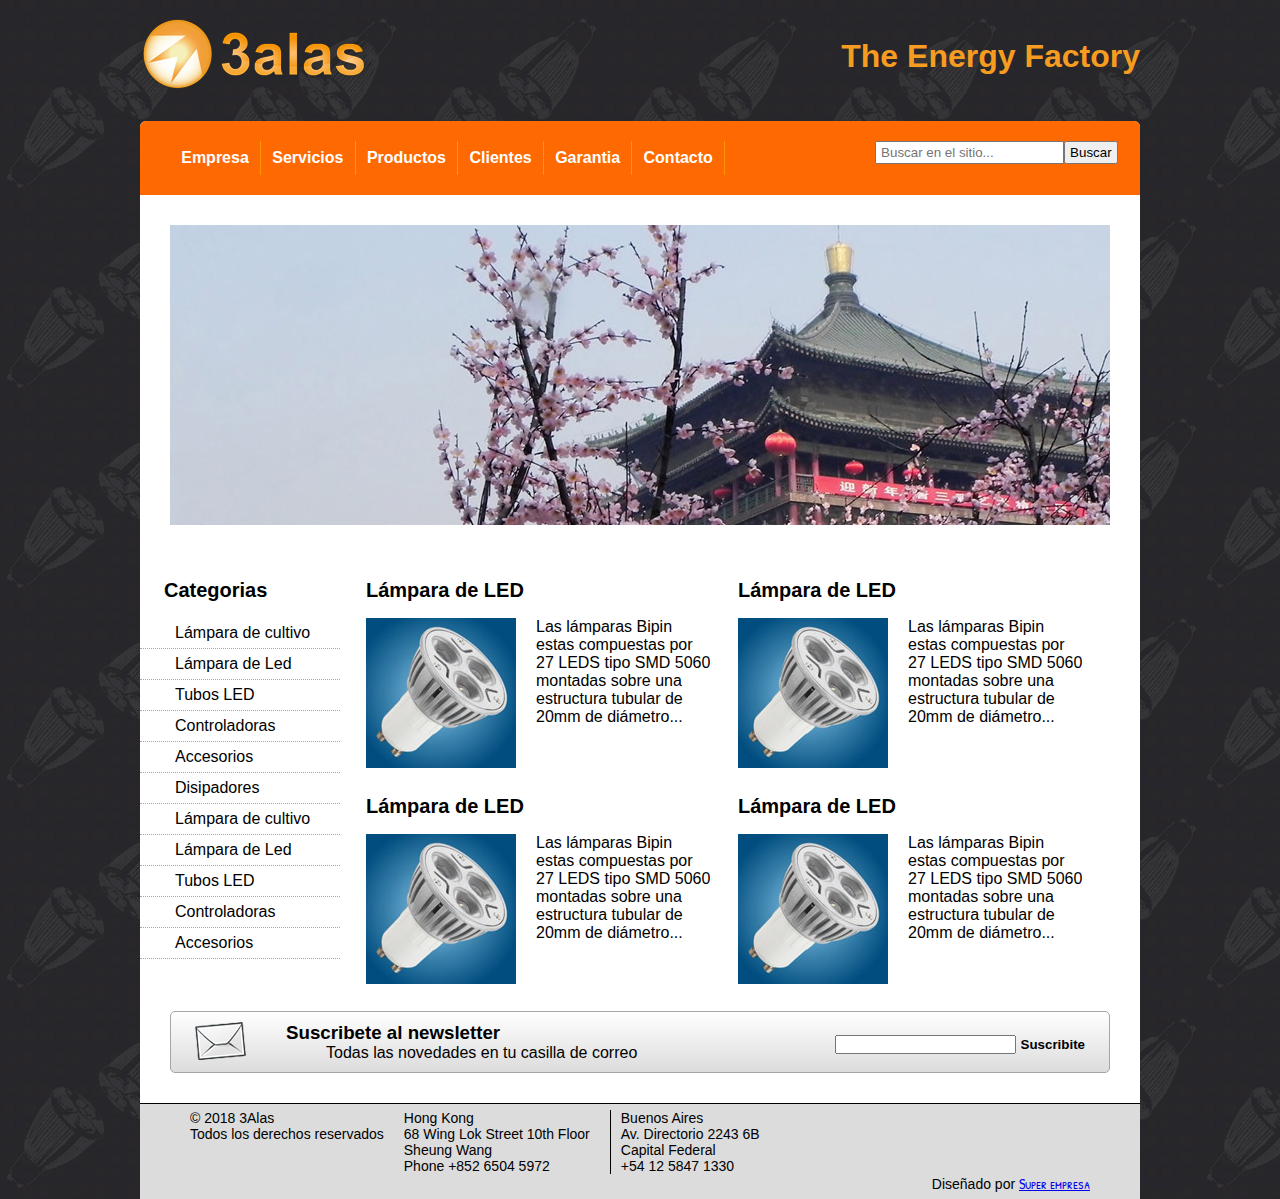
<file: index.html>
<!doctype html>
<html lang="es">
	<head>
	<meta charset="utf-8">
	<title>3 alas</title>
	<link href="estilos.css" rel="stylesheet">
	<link href="https://fonts.googleapis.com/css?family=Patrick+Hand+SC" rel="stylesheet"> 
	</head>
	<body>
		<div class="cabecera"> 
			<a href="index.html">
				<img src="images/logo_3alas.png" alt="Ir a la home">
			</a>
			<h1>The Energy Factory</h1>
		</div><!--Cierra .cabecera-->
		
		<div class="contenedor">
			<div class="botonera">
				<ul class="botoneralista">
					<li><a href="#">Empresa</a></li>
					<li><a href="#">Servicios</a></li>
					<li><a href="#">Productos</a></li>
					<li><a href="#">Clientes</a></li>
					<li><a href="#">Garantia</a></li>
					<li><a href="#">Contacto</a></li>
					<li> 
						<form class="botonera-lista_formulario" action="" method="">
							<input type="text" placeholder="Buscar en el sitio...">
							<input type="submit" value="Buscar">
						</form>
					</li>
				</ul>
			</div><!--Cierra .botonera-->
			
			<div class="slider">
				<img src="images/slide/1.jpg" alt="Foto de comida de China">
			</div><!--Cierra .slider-->
			
			<div class="categorias">
				<h2>Categorias</h2>
				<ul class="categorias-lista">
				<li><a href="#">Lámpara de cultivo</a></li>
				<li><a href="#">Lámpara de Led</a></li>
				<li><a href="#">Tubos LED</a></li>
				<li><a href="#">Controladoras</a></li>
				<li><a href="#">Accesorios</a></li>
				<li><a href="#">Disipadores</a></li>
				<li><a href="#">Lámpara de cultivo</a></li>
				<li><a href="#">Lámpara de Led</a></li>
				<li><a href="#">Tubos LED</a></li>
				<li><a href="#">Controladoras</a></li>
				<li><a href="#">Accesorios</a></li>
				</ul>
			</div><!--Cierra .categorias-->
			
			<div class="productos">
				<div class="lampara">
					<h2>Lámpara de LED</h2>
					<img src="images/lamparas/lampara1.jpg" alt="Lampara LED">
					<p>Las lámparas Bipin estas compuestas por 27 LEDS tipo SMD 5060 montadas sobre una estructura tubular de 20mm de diámetro...</p>
				</div><!--Cierra .lampara 1--> 
				
				<div class="lampara">
					<h2>Lámpara de LED</h2>
					<img src="images/lamparas/lampara1.jpg" alt="Lampara LED">
					<p>Las lámparas Bipin<br> estas compuestas por 27 LEDS tipo SMD 5060 montadas sobre una estructura tubular de 20mm de diámetro...</p>
				</div><!--Cierra .lampara 2-->
				
				<div class="lampara">
					<h2>Lámpara de LED</h2>
					<img src="images/lamparas/lampara1.jpg" alt="Lampara LED">
					<p>Las lámparas Bipin estas compuestas por 27 LEDS tipo SMD 5060 montadas sobre una estructura tubular de 20mm de diámetro...</p>
				</div><!--Cierra .lampara 3-->
				
				<div class="lampara">
					<h2>Lámpara de LED</h2>
					<img src="images/lamparas/lampara1.jpg" alt="Lampara LED">
					<p>Las lámparas Bipin estas compuestas por 27 LEDS tipo SMD 5060 montadas sobre una estructura tubular de 20mm de diámetro...</p>
				</div><!--Cierra .lampara 4-->
				
				
			</div><!--Cierra .productos-->
			<div class="newsletter">
			<img src="images/sobre.png" alt="">
				<div class="newsletter-info">
					<h3>Suscribete al newsletter</h3>
					<p>Todas las novedades en tu casilla de correo</p>
				</div>
				<form class="newsletter-form" action="suscribete.php">
					<input type="email">
					<input type="submit" value="Suscribite">
				</form>
			</div><!--Cierra .newsletter-->
			<div class="pie">
				<div class="pie-copy">
					<h4>&copy; 2018 3Alas</h4>
					<p>Todos los derechos reservados</p>
				</div>
				<p class="pie-china">
						Hong Kong<br>
						68 Wing Lok Street 10th Floor<br>
						Sheung Wang<br>
						Phone +852 6504 5972<br>
				</p>
				<p class="pie-argentina">
						Buenos Aires<br>
						Av. Directorio 2243 6B<br>
						Capital Federal<br>
						+54 12 5847 1330<br>
				</p>
				<p class="pie-creditos">
					Diseñado por <a href="#">Super empresa</a>
				</p>
			</div><!--Cierra .pie-->
			
		</div><!--Cierra .contenedor-->
	
	</body>
</html>
</file>
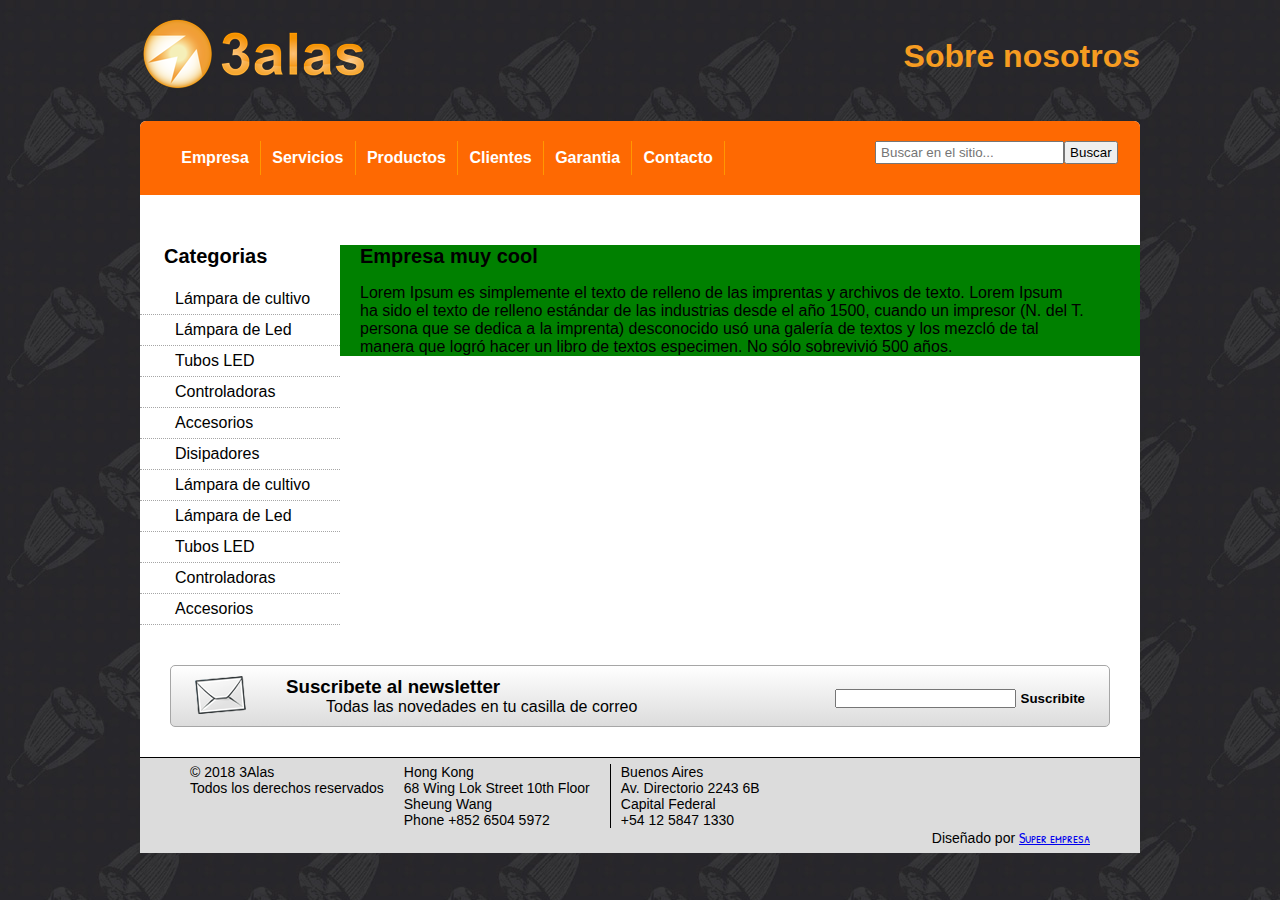
<file: empresa.html>
<!doctype html>
<html lang="es">
	<head>
	<meta charset="utf-8">
	<title>Empresa</title>
	<link href="estilos.css" rel="stylesheet">
	<link href="https://fonts.googleapis.com/css?family=Patrick+Hand+SC" rel="stylesheet"> 
	</head>
	<body class="pagina-empresa">
		<div class="cabecera"> 
			<a href="index.html">
				<img src="images/logo_3alas.png" alt="Ir a la home">
			</a>
			<h1>Sobre nosotros</h1>
		</div><!--Cierra .cabecera-->
		
		<div class="contenedor">
			<div class="botonera">
				<ul class="botoneralista">
					<li><a href="empresa.html">Empresa</a></li>
					<li><a href="#">Servicios</a></li>
					<li><a href="#">Productos</a></li>
					<li><a href="#">Clientes</a></li>
					<li><a href="#">Garantia</a></li>
					<li><a href="#">Contacto</a></li>
					<li> 
						<form class="botonera-lista_formulario" action="" method="">
							<input type="text" placeholder="Buscar en el sitio...">
							<input type="submit" value="Buscar">
						</form>
					</li>
				</ul>
			</div><!--Cierra .botonera-->
			
			
			<div class="categorias">
				<h2>Categorias</h2>
				<ul class="categorias-lista">
				<li><a href="#">Lámpara de cultivo</a></li>
				<li><a href="#">Lámpara de Led</a></li>
				<li><a href="#">Tubos LED</a></li>
				<li><a href="#">Controladoras</a></li>
				<li><a href="#">Accesorios</a></li>
				<li><a href="#">Disipadores</a></li>
				<li><a href="#">Lámpara de cultivo</a></li>
				<li><a href="#">Lámpara de Led</a></li>
				<li><a href="#">Tubos LED</a></li>
				<li><a href="#">Controladoras</a></li>
				<li><a href="#">Accesorios</a></li>
				</ul>
			</div><!--Cierra .categorias-->
			
			<div class="productos">
				<h2>Empresa muy cool</h2>
				<p>Lorem Ipsum es simplemente el texto de relleno de las imprentas y archivos de texto. Lorem Ipsum ha sido el texto de relleno estándar de las industrias desde el año 1500, cuando un impresor (N. del T. persona que se dedica a la imprenta) desconocido usó una galería de textos y los mezcló de tal manera que logró hacer un libro de textos especimen. No sólo sobrevivió 500 años.</p>
			</div><!--Cierra .productos-->
			<div class="newsletter">
			<img src="images/sobre.png" alt="">
				<div class="newsletter-info">
					<h3>Suscribete al newsletter</h3>
					<p>Todas las novedades en tu casilla de correo</p>
				</div>
				<form class="newsletter-form" action="suscribete.php">
					<input type="email">
					<input type="submit" value="Suscribite">
				</form>
			</div><!--Cierra .newsletter-->
			<div class="pie">
				<div class="pie-copy">
					<h4>&copy; 2018 3Alas</h4>
					<p>Todos los derechos reservados</p>
				</div>
				<p class="pie-china">
						Hong Kong<br>
						68 Wing Lok Street 10th Floor<br>
						Sheung Wang<br>
						Phone +852 6504 5972<br>
				</p>
				<p class="pie-argentina">
						Buenos Aires<br>
						Av. Directorio 2243 6B<br>
						Capital Federal<br>
						+54 12 5847 1330<br>
				</p>
				<p class="pie-creditos">
					Diseñado por <a href="#">Super empresa</a>
				</p>
			</div><!--Cierra .pie-->
			
		</div><!--Cierra .contenedor-->
	
	</body>
</html>
</file>
<file: estilos.css>
/*estilos.css*/

/* Las variables de Css se crean en la "raiz" del documento */
:root{
	--naranja: #f69c21;
	--gris: #27262b;
	--blanco: #FFF;
	--negro: #000;
	--narbtn: #fe6902;
	--amarillo: #ff9800;
	--grisclaro: #a6a6a6;
	--gris: #dcdcdc;
}
*{
	margin: 0;
	padding: 0;
	box-sizing: border-box;
}
body{
	background-color: var(--gris);
	background-image: url("images/pattern.jpg");
	font-family: Arial, sans-serif;
}
h2{
	font-size: 20px;
	margin-bottom: 16px;
}
.cabecera{
	display: flex;
	/* Los separa en horizontal */
	justify-content: space-between;
	/* Los centra en vertical */
	align-items: center;
	max-width: 1000px;
	margin: 16px auto 24px auto;
}
.cabecera h1{
	color: var(--naranja);
}
.contenedor{
	border-radius: 6px 6px 0 0;
	background-color: #ffffff;
	margin: auto;
	max-width: 1000px;
}

/*
------------------
SECCION BOTONERA
------------------
*/

.botonera{
	border-radius: 6px 6px 0 0;
	background-color: var(--narbtn);
	font-weight: bold;
}
.botoneralista{
	display: flex;
	list-style-type: none;
	margin-left: 30px;
	padding: 20px 0;
}
.botoneralista li{
	flex-grow: 1;
}
.botoneralista a{
	display: block;
	border-right: 1px solid var(--amarillo);
	text-decoration: none;
	color: var(--blanco);
	text-align: center;
	padding: 8px 0;
}
.botoneralista a:hover{
	background-color: #f96112;
	font-size: 17px;
}
.botonera-lista_formulario{
	display: flex;
	margin-left: 150px;
	align-items: center;
}
.botonera-lista_formulario input{
	padding: 2px 4px;
	
}
/* .sinborde.sinborde{ */
	/* border-right: none; */
/* } */

a.sinborde{
	border-right: none;
}
/*Slider*/
.slider{
	text-align: center;
	margin-top: 30px;
}
/*
------------------
SECCION CATEGORIAS
------------------
*/
.categorias{
	margin-top: 50px;
	width: 20%;
	float: left;

}
.categorias h2{
	padding-left: 24px;
}
.categorias-lista{
	list-style-type: none;
}
.categorias-lista li{
	padding: 6px 0;
	padding-left: 35px;
	border-bottom: 1px dotted var(--grisclaro);
	
}
.categorias-lista a{
	display: block;
	text-decoration: none;
	width: 100%;
	color: var(--negro);
}
.categorias-lista a:hover{
	font-weight: bold;
}
/*
--------------
SECCION PRODUCTOS
-------------
*/
.productos{
	margin-top: 50px;
	width: 80%;
	float: right;
	background-color:;
	padding-right: 56px;
}
.lampara{
	float: left;
	width: 50%;
	padding-left: 26px;
	padding-bottom: 27px;

}
.lampara img{
	float: left;
	padding-right: 20px;
}
.lampara p{
	
}
/*
--------------
SECCION NEWSLETTER
-------------
*/
.newsletter{
	clear: both;
	border-radius: 5px;
	max-width: 940px;
	margin: auto;
	overflow: auto;
	border: 1px solid var(--grisclaro);
	padding: 10px 24px;
	background-image: linear-gradient(
		var(--blanco),
		var(--gris));
}

.newsletter img{
	float: left;
}
.newsletter-info{
	padding-left: 40px;
	float: left;
}
.newsletter-info p{
	padding-left: 40px;
}
.newsletter-form{
	margin-top: 13px;
	float: right;
}
.newsletter-form [type="submit"]{
	background: none;
	border: none;
	cursor: pointer;
	font-weight: bold;
	padding: 
}



/*
--------------
SECCION PIE
-------------
*/
.pie{
	font-size: 14px;
	background-color:var(--gris);
	padding: 6px 50px;
	border-top: 1px solid var(--negro);
	margin-top: 30px;
}
.pie-copy, .pie-china, .pie-argentina{
	float: left;
}
.pie-china{
	border-right: 1px solid var(--negro);
	padding-right: 20px;
	padding-left: 20px;
}
.pie-copy h4{
	font-weight: normal;
}
.pie-argentina{
	padding-left: 10px;
}
.pie-creditos{
	clear: both;
	text-align: right;
}
.pie-creditos a{
	font-family: 'Patrick Hand SC', cursive;
}

/*
=============
PAGINA EMPRESA
===================*
*/
.pagina-empresa .productos{
	background-color: green;
	padding-left: 20px	
}
.pagina-empresa .categorias{
	margin-bottom: 40px;
}
</file>
